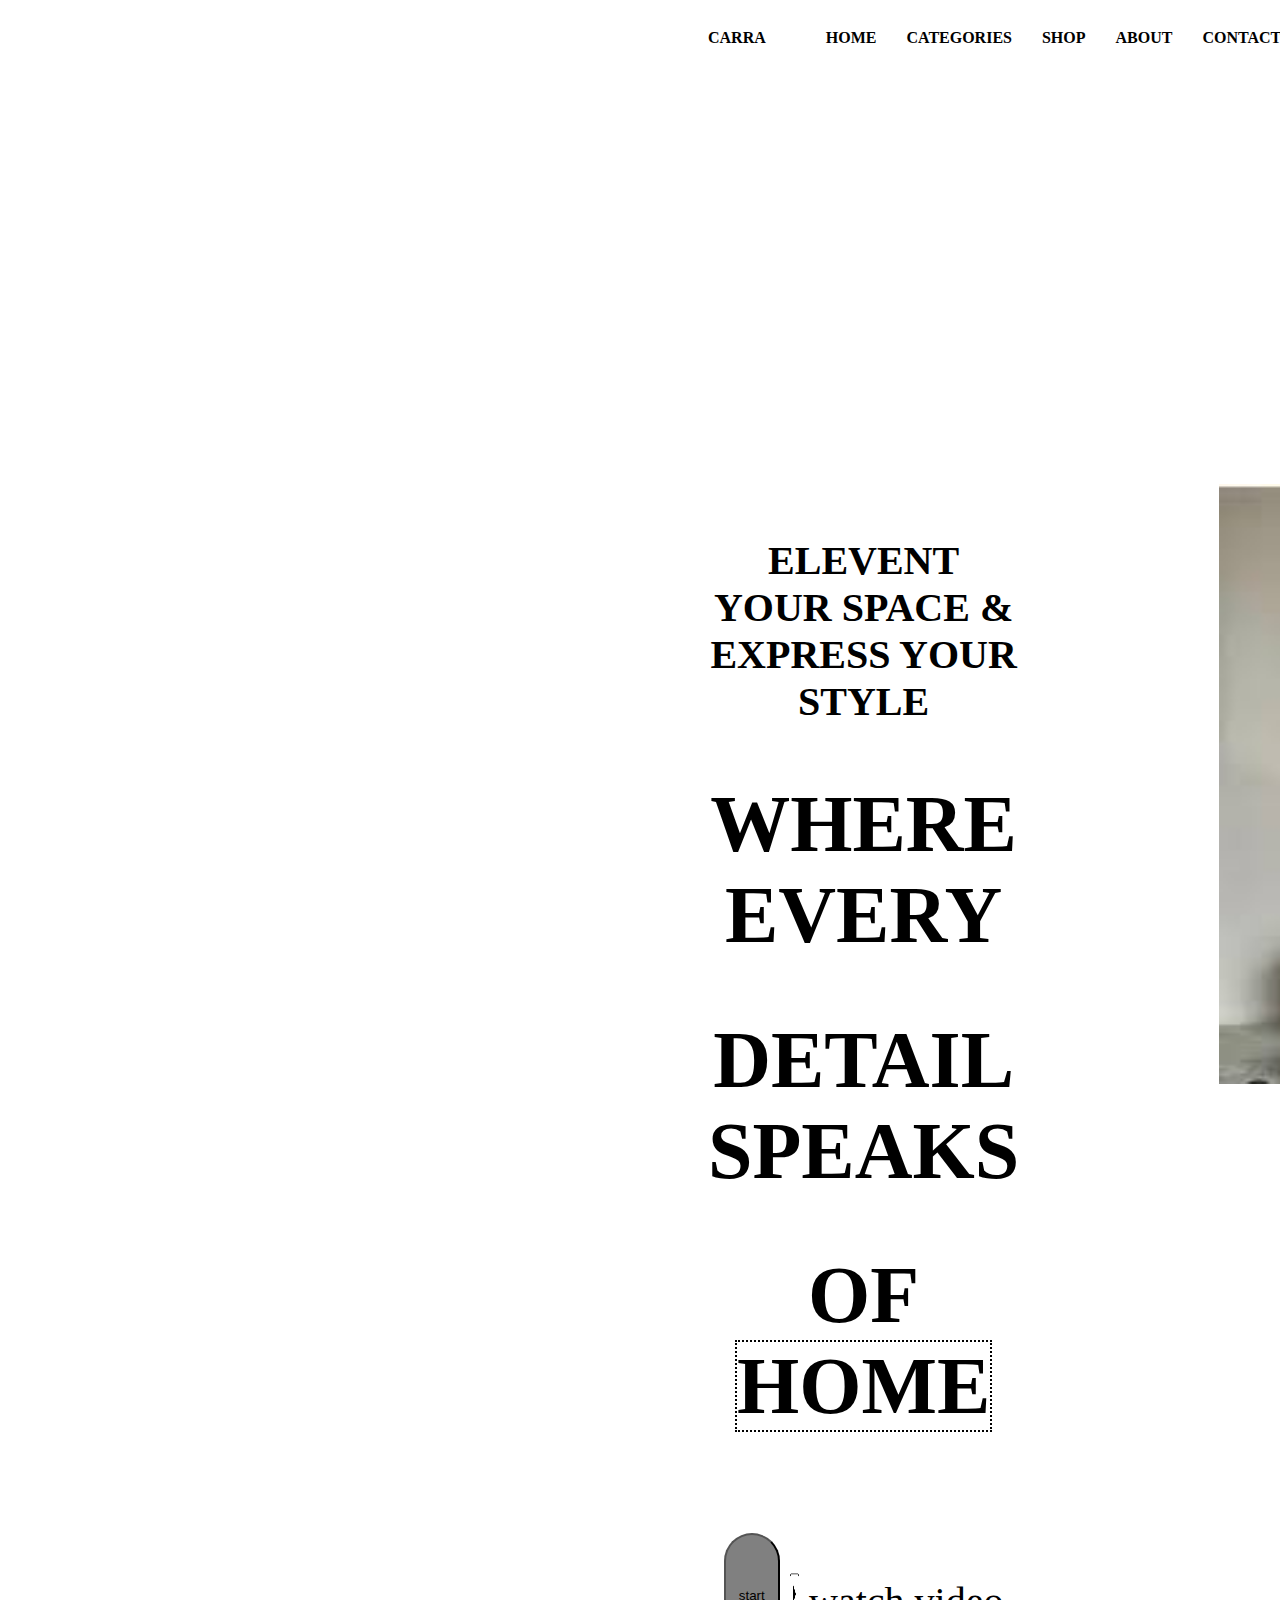
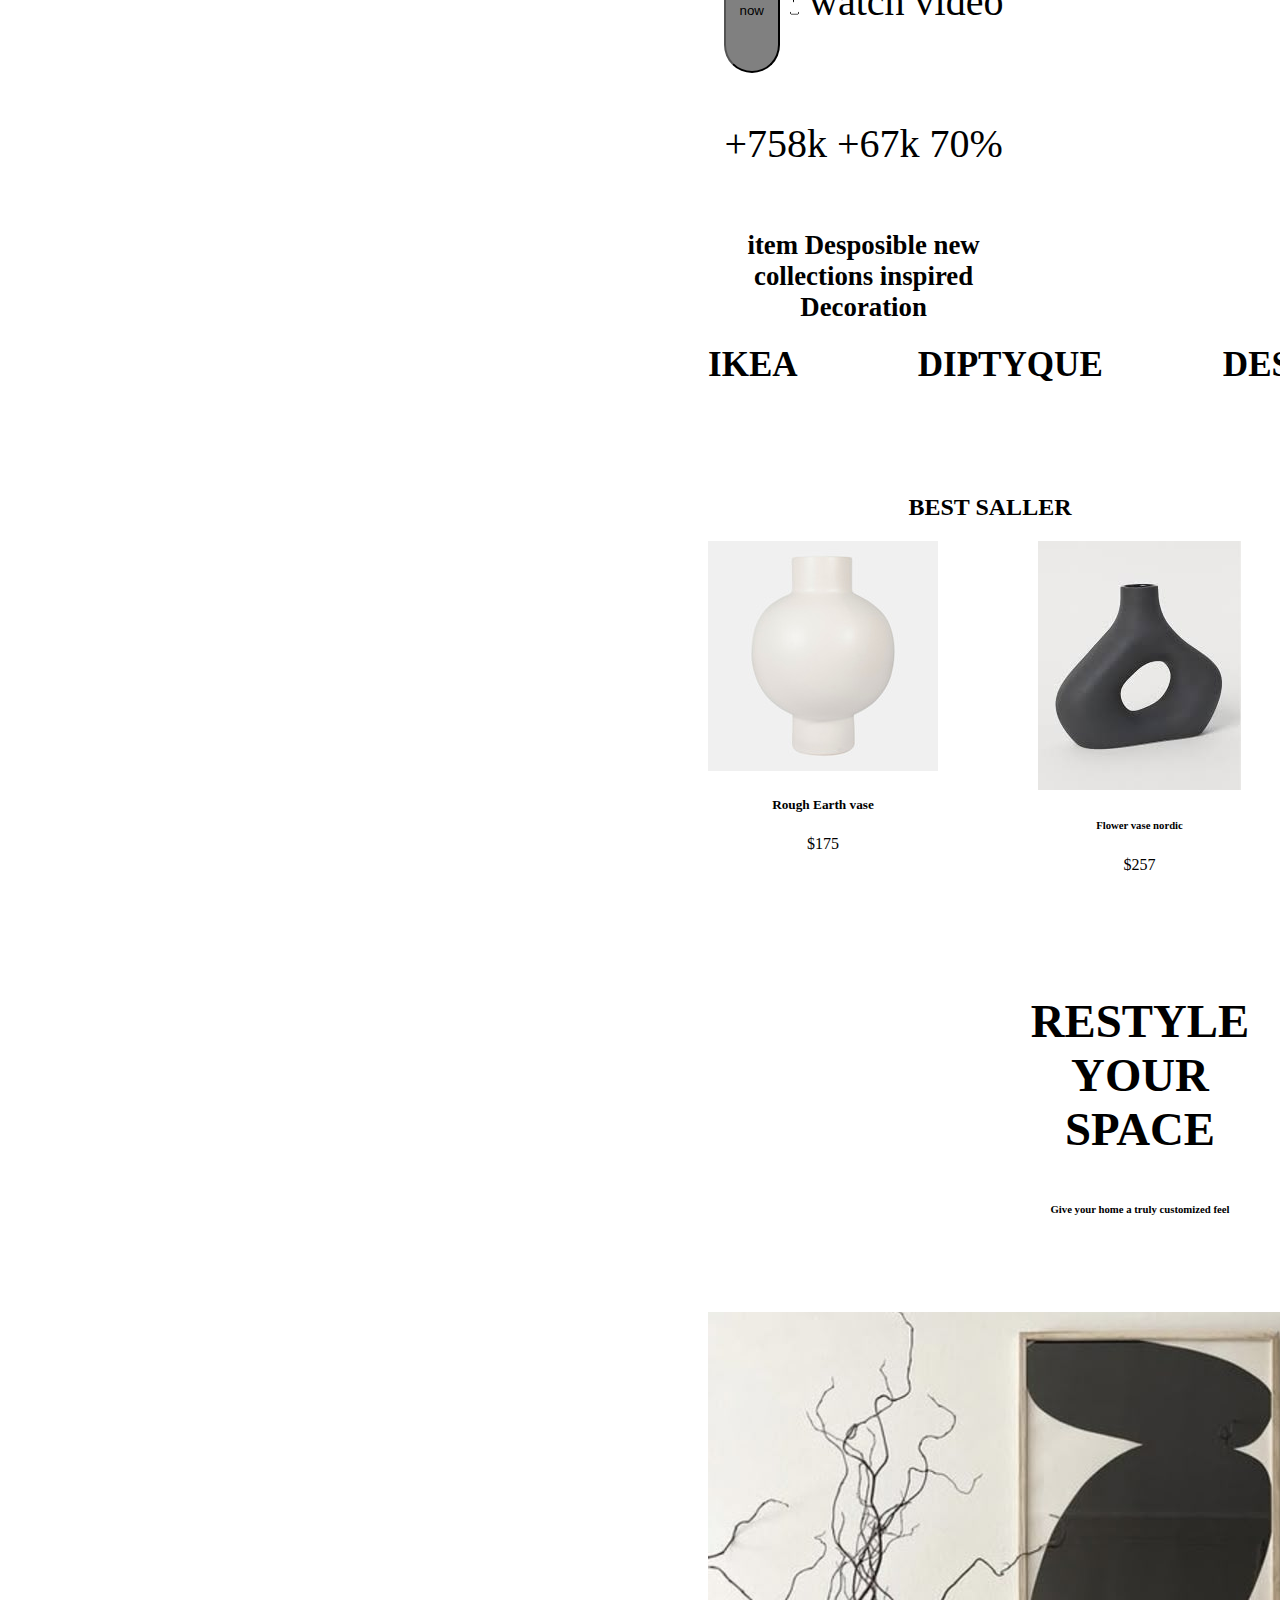
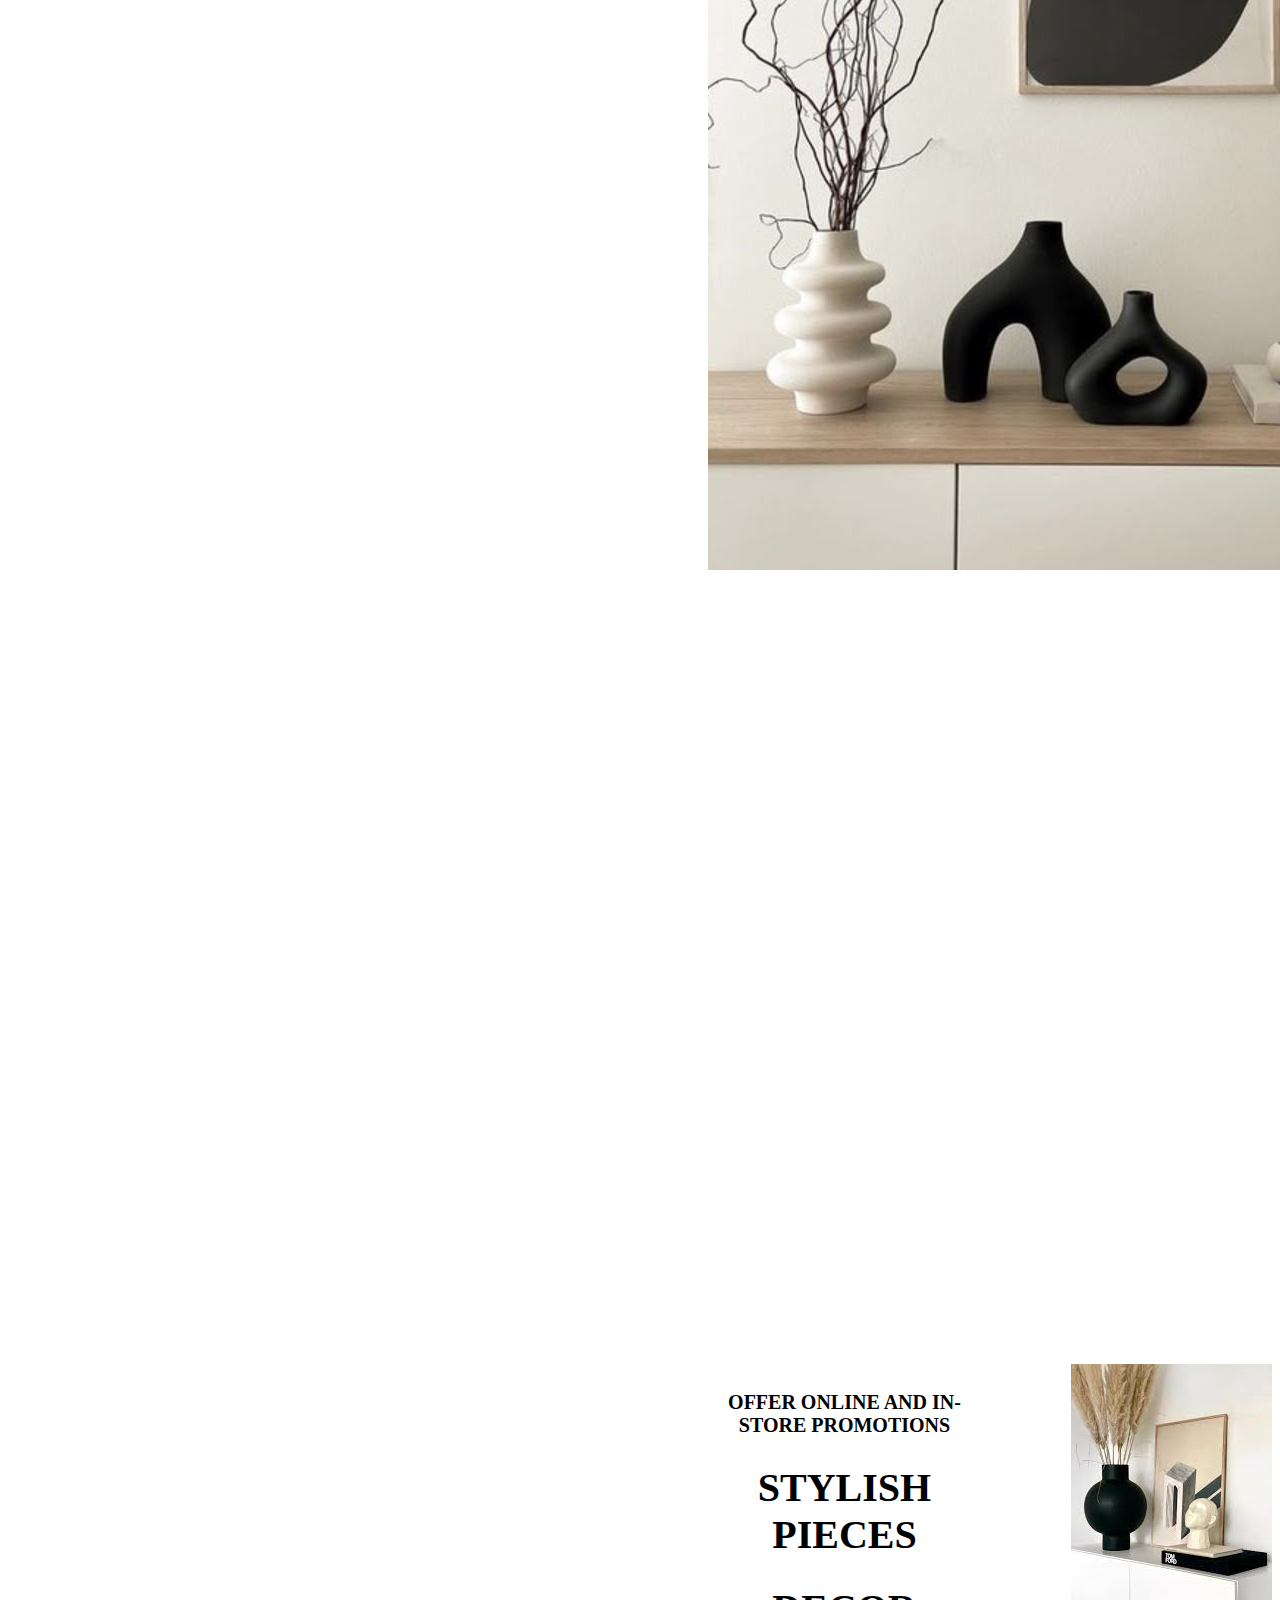
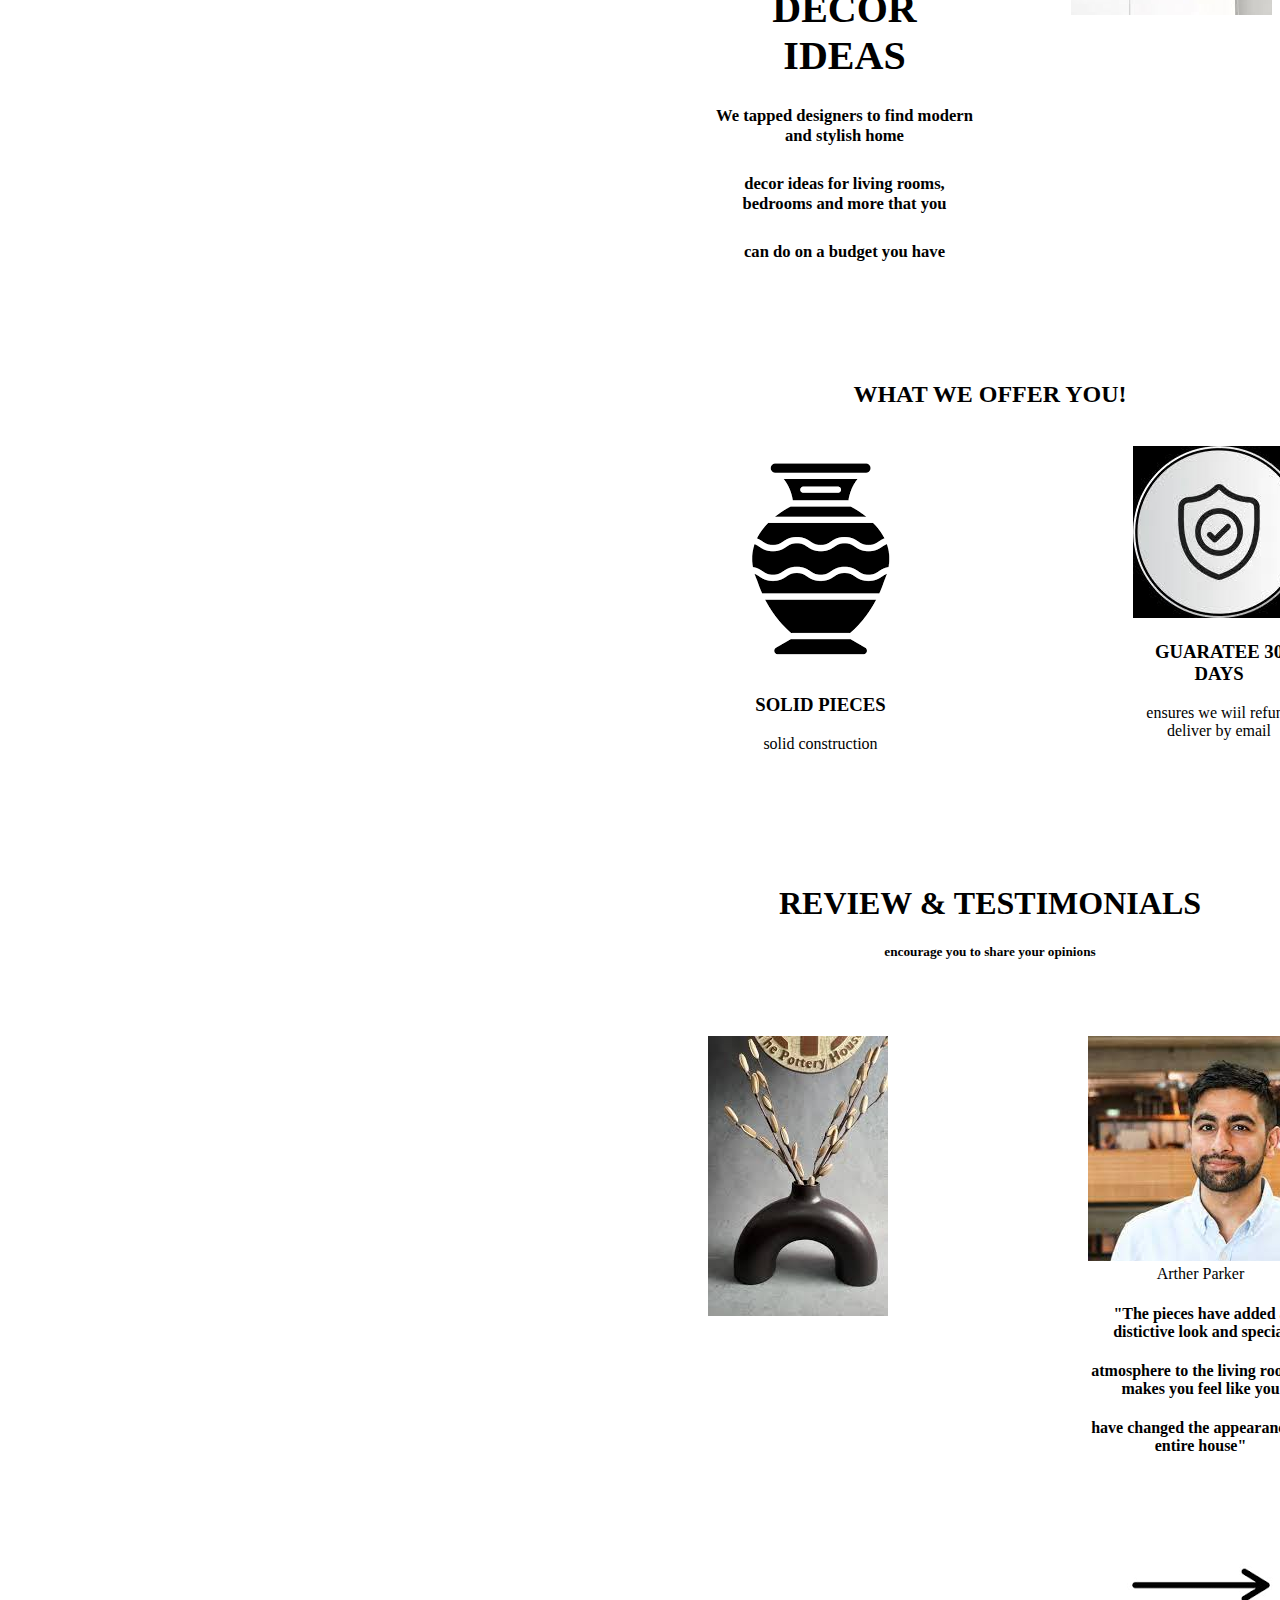
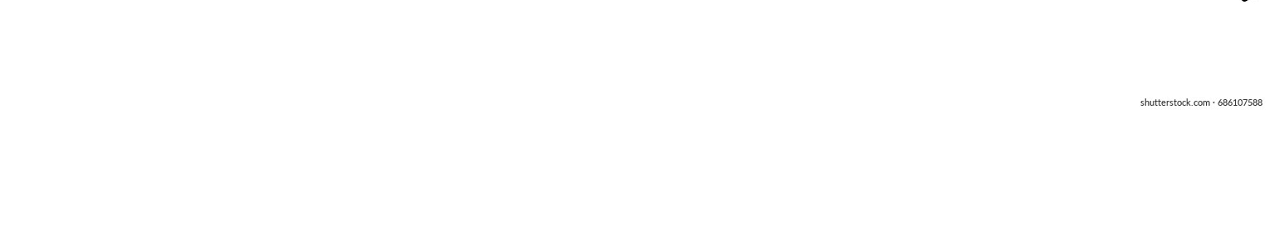
<file: index.html>
<!DOCTYPE html>
<html lang="en">

<head>
    <meta charset="UTF-8">
    <meta name="viewport" content="width=device-width, initial-scale=1.0">
    <title>Document</title>
    <link rel="stylesheet" href="style.css">
</head>

<body>
    <div class="body">
        <div class="top">
            <div class="carra">
                <h4>CARRA </h4>
            </div>
            <br><br><br>
            <div class="home">
                <h4>HOME</h4>
            </div>
            <div class="catego">
                <h4>CATEGORIES </h4>
            </div>
            <div class="shop">
                <h4>SHOP </h4>
            </div>
            <div class="about">
                <h4>ABOUT</h4>
            </div>
            <div class="cont">
                <h4>CONTACT</h4>
            </div>
        </div>
        <div class="rectangle"></div>
        <br>
        <br><br><br>
        <div class="first-content">
            <div class="elevent">
                <h4>ELEVENT YOUR SPACE & EXPRESS YOUR STYLE</h4>
                <h1>WHERE EVERY </h1>
                <h1>DETAIL SPEAKS </h1>
                <h1> OF  <span id="home">HOME</span></h1>
                <br>
                <button type="submit" id="start">start now</button>
                <span><img src="images/play-player-rounded-border-square-border-512.webp" id="play"> watch video</span>
                <br>
                <br>
                <p1>+758k +67k 70%</p1>
                <h6>item Desposible new collections inspired Decoration</h6>
            </div>
            <div class="container-dowload">
                <img src="images/download.jpeg" id="dowload">
            </div>
        </div>
        <br>
        <div class="five-words">
            <div class="ikea">
                <h3>IKEA </h3>
            </div>
            <div class="dip">
                <h3>DIPTYQUE</h3>
            </div>
            <div class="dese">
                <h3>DESENIO </h3>
            </div>
            <div class="benu">
                <h3>benuta</h3>
            </div>
            <div class="west">
                <h3>WESTWINC</h3>
            </div>
        </div>
        <br>
        <br><br>
        <h2>BEST SALLER</h2>
        <div class="container-form">
            <div class="image-1">
                <img src="images/17926-06__68873.jpg">
                <h5>Rough Earth vase</h5>
                <p1>$175</p1>
            </div>
            <div class="image-2">
                <img src="images/images (1).jpeg">
                <h6>Flower vase nordic</h6>
                <p1>$257</p1>
            </div>
            <div class="image-3">
                <img src="images/1.jpg">
                <h3>large ceramic vase</h3>
                <p1>$185</p1>
            </div>
            <div class="image-m4">
                <img src="images/4acb023dbbd5d8e73ba90587a0f564b432d04f0678c6a3493109c268d4fb3f8b_grande (1).webp"
                    id="grande">
                <h2> large ceramic vase</h2>
                <p1>$185</p1>
            </div>
        </div>
        <br>
        <div class="space">
            <div class="restyle">
                <h3>RESTYLE YOUR SPACE</h3>
            </div>
            <h6>Give your home a truly customized feel</h6>
        </div>
        <br>
        <br><br><br>
        <div class="small-content">
            <div class="dac4">
                <img src="images/d45dac411fbd0928c08dcc62c2f602a8.jpg">
            </div>
            <div class="offer">
                <h4>OFFER ONLINE AND IN -STORE PROMOTIONS</h4>
                <h1>TRENDY HOME DECOR FOR 2023</h1>
                <h5>Transformal your living space with tready home doctor ideas</h5>
                <h5>Discover top tips and inspiration to create a stylish and inviting atmosphere in your home</h5>
                <button type="submit" id="shop" value="submit">shop now</button>
            </div>
        </div>
        <br>
        <br><br><br>
        <div class="in-store">
            <div class="online">
                <h4>OFFER ONLINE AND IN-STORE PROMOTIONS</h4>
                <h1>STYLISH PIECES</h1>
                <h1>DECOR IDEAS</h1>
                <h5>We tapped designers to find modern and stylish home</h5>
                <h5>decor ideas for living rooms, bedrooms and more that you</h5>
                <h5>can do on a budget you have</h5>
            </div>
            <div class="src">
                <img src="images/images (1.jpeg">
            </div>
        </div>
        <br>
        <br><br><br>
        <div class="small-inner-container">
            <h2>WHAT WE OFFER YOU!</h2>
            <br>
            <div class="container-image">
                <div class="image-2">
                    <img src="images/images.png">
                    <h3>SOLID PIECES </h3>
                    <p2>solid construction</p2>
                </div>
                <div class="image-m2">
                    <img src="images/icon.jpeg">
                    <h3>GUARATEE 30 DAYS </h3>
                    <p2>ensures we wiil refund deliver by email</p2>
                </div>
                <div class="image-m3">
                    <img src="images/gift-card-icon-glyph-icon-for-your-website-mobile-presentation-and-logo-design-free-vector.jpg"
                        id="free-vector">
                    <h3>GIFT CARDS </h3>
                    <p2>your decor remains exchange your order </p2>
                </div>
                <div class="image-m4">
                    <img src="images/Servicing-1-300x300.jpg" id="servicing-1">
                    <h3>TRACK ORDER</h3>
                    <p1>contain instructions to track our services</p1>
                </div>
            </div>
            <br>
            <h1>REVIEW & TESTIMONIALS</h1>
            <h5>encourage you to share your opinions</h5>
            <br>
            <br><br>
            <div class="span">
                <div class="black">
                    <img src="images/black-cut.jpeg">
                </div>
                <div class="person">
                    <span><img src="images/person-image.jpeg" id="jpeg"> Arther Parker</span>
                    <h4>"The pieces have added a distictive look and special </h4>
                    <h4>atmosphere to the living room,it makes you feel like you </h4>
                    <h4> have changed the appearance of entire house"</h4>
                    <img src="images/download.png">
                </div>
                <br>
                <div class="last-words">
                    <div class="services">
                        <h3>CUSTOMER SERVICES</h3>
                        <h5>Help & Contact Us</h5>
                        <h5>Return & Refunds Online Store</h5>
                        <h5>Terms & Conditions</h5>
                    </div>
                    <div class="company">
                        <h3>COMPANY</h3>
                        <h5>What We Do</h5>
                        <h5>Available Services</h5>
                        <h5>Latests Posts</h5>
                        <h5>FAOS</h5>
                    </div>
                    <div class="social">
                        <h3>SOCIAL MEDIA</h3>
                        <h5>Twitter</h5>
                        <h5>Instagram</h5>
                        <h5>Facebook
                            <h5>Pintrset</h5>
                    </div>
                    <div class="profile">
                        <h3>PROFILE</h3>
                        <H5>My Account</H5>
                        <h5>Checkout</h5>
                        <h5>Order Tracking</h5>
                        <h5>Help & Support</h5>
                    </div>
                </div>
            </div>



</body>

</html>
</file>
<file: style.css>
.body {
    margin-left: 400px;
    border: none;
    padding-left: 300px;
    text-align: center;
    background-color: white;

}

.top {
    display: flex;
    gap: 30px;
}

#grande {
    width: 200px;
    height: 300px;
}

.small-content {
    display: flex;
    gap: 50px;
}

#free-vector {
    height: 300px;
    width: 200px;
}

#servicing-1 {
    height: 150px;
    width: 200px;
    background-color: black;
}

.container-form {
    display: flex;
    gap: 100px;
}

#shop {
    border-radius: 40px;
    width: 18%;
    height: 10%;
    background-color: white;
}

.offer {
    font-size: 50px;
}

.first-content {
    display: flex;
    font-size: 40px;
}

.five-words {
    display: flex;
    gap: 120px;
    font-size: 30px;
}

.space {
    padding-left: 300px;

}

.restyle {
    font-size: 40px;
}

.in-store {
    display: flex;
    gap: 90px;
    font-size: 20px;
}

.where {
    padding-right: 600px;
}

.span {
    display: flex;
    gap: 200px;
}

.container-image {
    display: flex;
    gap: 200px;
}

.last-words {
    display: flex;
    gap: 90px;
    padding: 500px 1500px 60px 10px;
    margin-right: 0px;
}

#dowload {
    width: 600px;
    height: 600px;
    padding-left: 200px;
}

.rectangle {
    width: 600px;
    height: 400px;
    background-color: gray;
    top: 0;
    right: 0%;
    margin-top: -10%;
    margin-left: 1000px;
    rotate: 40deg;
    border-radius: 40px;
    z-index: -1;
}

.arrow {
    width: 50px;
    height: 1px;
}

#home {
    border: 2px dotted;
}

#play {
    width: 3%;
    height: 3%;
}

#start {
    border-radius: 40px;
    width: 18%;
    height: 10%;
    background-color: gray;
}
</file>
